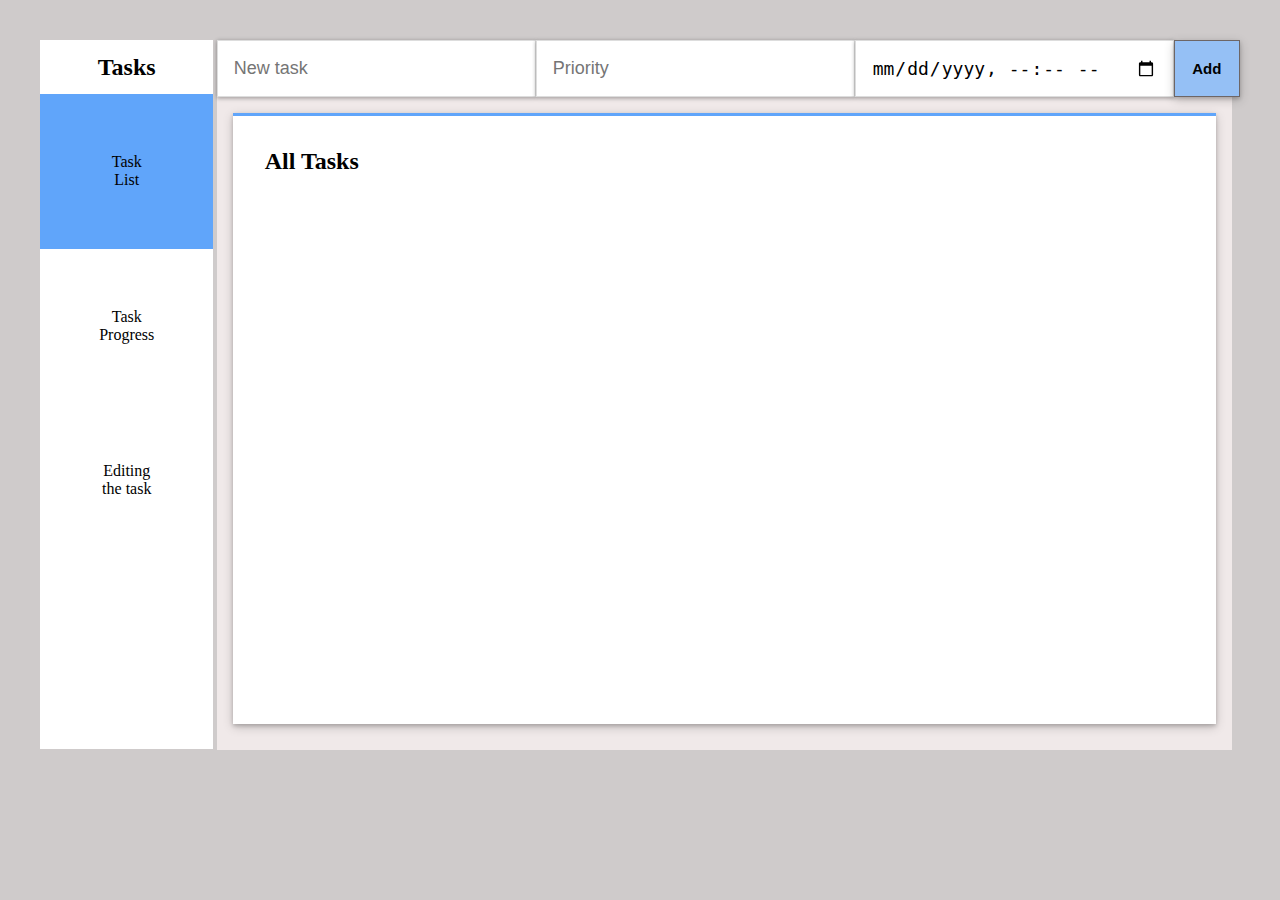
<file: index.html>
<!DOCTYPE html>
<html lang="en">
<head>
    <meta charset="UTF-8">
    <meta http-equiv="X-UA-Compatible" content="IE=edge">
    <meta name="viewport" content="width=device-width, initial-scale=1.0">
    <title>To do list</title>
    <link rel="stylesheet" href="./styles/style1.css">

</head>
<body>
    <header class="header">
         <!-- left container div start -->
        <div class="left">
            <div><h2>Tasks</h2></div>
            <div id="myMenu">
                <div class="menu link-active"><a href="/">Task List</a></div>
                <div class="menu"><a href="./task_progress.html">Task Progress</a></div>
                <div class="menu"><a href="/edit_task.html">Editing the task</a></div>
            </div>
        </div>
         <!-- left container div end -->

        <div class="right">
            <div class="add-task">
                    <div class="addBlock">
                        <input type="text" class="text" name="newtask" id="newtask" placeholder="New task">
                        <input type="text" class="text" name="priority" id="priority" placeholder="Priority">
                        <input type="datetime-local" class="text" name="progressStatus" id="progressStatus" placeholder="Progress status">
                        <button class='btn_add'>Add</button>
                        <!-- <button class="text" id="removeBtn">&times;</button>b  -->
                    </div>
            </div>
            <!-- top container ends -->

            <section class="task-list">
                <div class="bg">
                    <div><h3>All Tasks</h3></div>
                    <!-- middle container starts  -->
                    <div class="container">
                        <!--  row of list  -->
                        <!-- <div class="grid-container"> -->
                            <!-- <div class="grid-item1">
                                <input type="checkbox" id="checkbox" name="checkbox">
                            </div>
                            <div class="grid-item1">abc</div>
                            <div class="grid-item1">abc</div>
                            <div class="grid-item1">abc</div>
                            <div class="grid-item1">
                                <button class="btn_close" value="close" id="btn_close">&times;</button>
                            </div> -->
                        <!-- </div> -->
                        <!--  row ends  -->
                        <!-- <div class="grid-container"> -->
                            <!-- <div class="grid-item1">
                                <input type="checkbox" id="checkbox" name="checkbox">
                            </div>
                            <div class="grid-item1"></div>
                            <div class="grid-item1"></div>
                            <div class="grid-item1"></div>   
                            <div class="grid-item1">
                                <button class="btn_close" value="close" id="btn_close">&times;</button>
                            </div> -->
                        <!-- </div> -->
                        <!-- <div class="grid-container"> -->
                            <!-- <div class="grid-item1">
                                <input type="checkbox" id="checkbox" name="checkbox">
                            </div>
                            <div class="grid-item1"></div>
                            <div class="grid-item1"></div>
                            <div class="grid-item1"></div>
                            <div class="grid-item1">
                                <button class="btn_close" value="close" id="btn_close">&times;</button>
                            </div>       -->
                        <!-- </div> -->
                    </div>
                    <!-- middle container ends  -->
                </div>
            </section>

        </div>
    </header>

</body>
</html>

<script src="./scripts/index.js"></script>
</file>
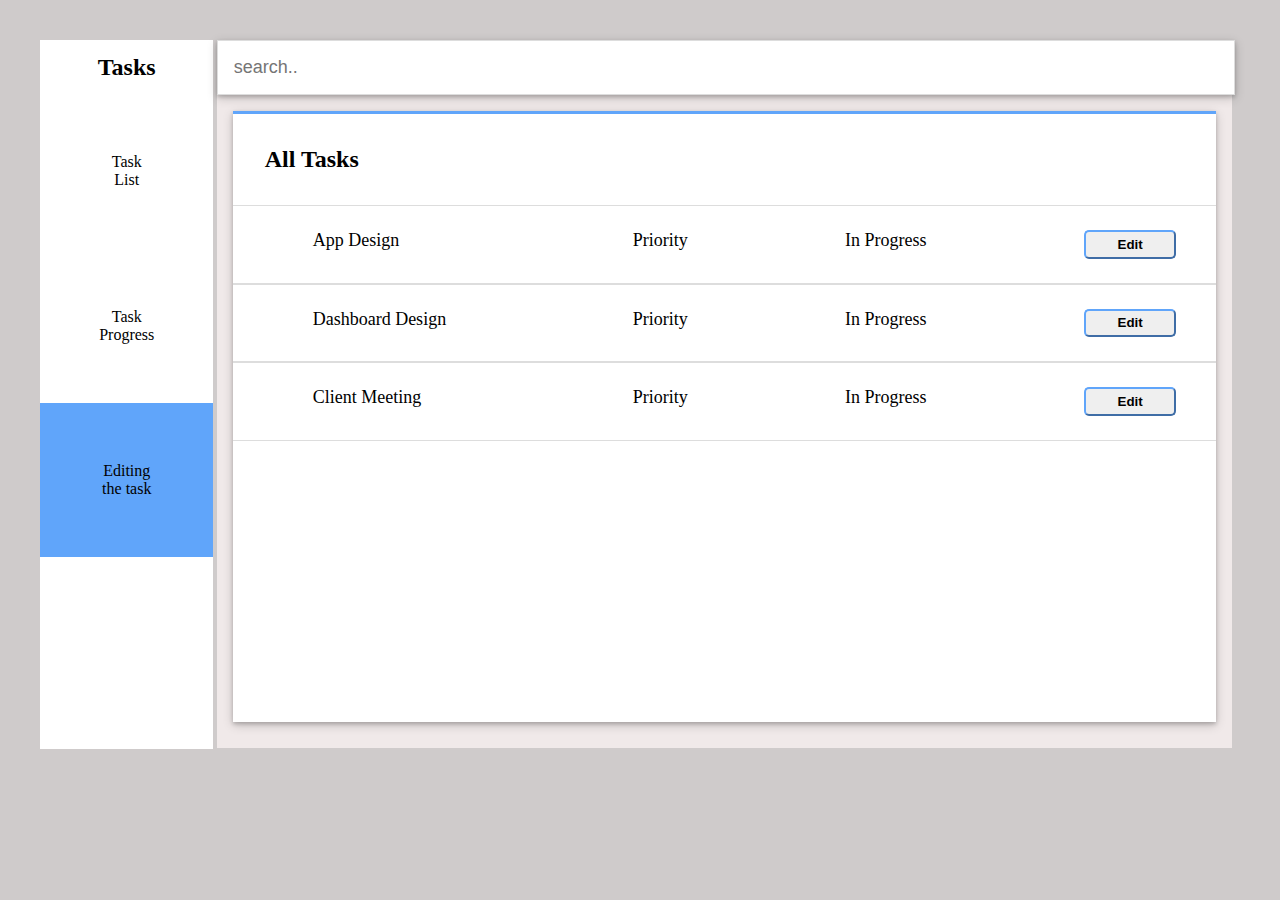
<file: edit_task.html>
<!DOCTYPE html>
<html lang="en">
<head>
    <meta charset="UTF-8">
    <meta http-equiv="X-UA-Compatible" content="IE=edge">
    <meta name="viewport" content="width=device-width, initial-scale=1.0">
    <title>Edit The Task</title>
    <link rel="stylesheet" href="./styles/style1.css">

</head>
<body>
    <header class="header">
        <div class="left">
            <div><h2>Tasks</h2></div>
            <div id="myMenu">
                <div class="menu"><a href="index.html">Task List</a></div>
                <div class="menu"><a href="./task_progress.html">Task Progress</a></div>
                <div class="menu link-active"><a href="/edit_task.html">Editing the task</a></div>
            </div>
        </div>

        <div class="right">
            <form id="new-task-form">
                <input type="text" id="new-task-input" placeholder="search.." />
            </form>

            <section class="task-list">
            <div class="bg">
                <div><h3>All Tasks</h3></div>
                <div class="container">
                    <!--  row of list  -->
                    <div class="grid-container-edit">
                        <div class="grid-item3">App Design</div>
                        <div class="grid-item3">Priority</div>
                        <div class="grid-item3">In Progress</div> 
                        <div class="grid-item3"><input type="button" value="Edit" class="edit-btn"></div> 
                    </div>
                    <div class="grid-container-edit">
                        <div class="grid-item3">Dashboard Design</div>
                        <div class="grid-item3">Priority</div>
                        <div class="grid-item3">In Progress</div>   
                        <div class="grid-item3"><input type="button" value="Edit" class="edit-btn"></div> 
                    </div>
                    <div class="grid-container-edit">
                        <div class="grid-item3">Client Meeting</div>
                        <div class="grid-item3">Priority</div>
                        <div class="grid-item3">In Progress</div>  
                        <div class="grid-item3"><input type="button" value="Edit" class="edit-btn"></div>     
                    </div>
                </div>
            </div>
            </section>
        </div>
    </header>
    
</body>
</html>
</file>
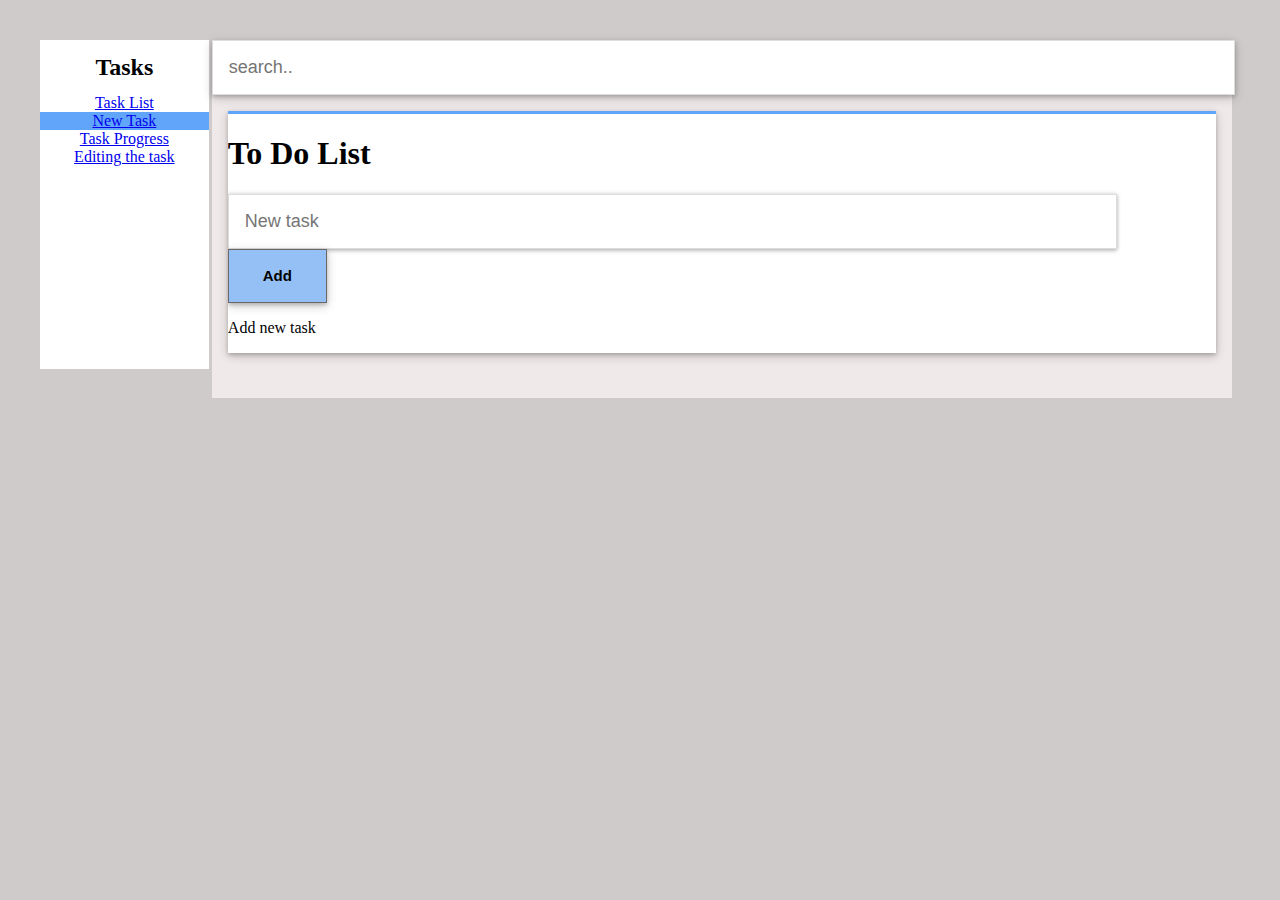
<file: new_task.html>
<!DOCTYPE html>
<html lang="en">
<head>
    <meta charset="UTF-8">
    <meta http-equiv="X-UA-Compatible" content="IE=edge">
    <meta name="viewport" content="width=device-width, initial-scale=1.0">
    <title>New Task</title>
    <link rel="stylesheet" href="./styles/style1.css">

</head>
<body>
    <header class="header">
        <div class="left">
            <h2>Tasks</h2>
            <ul id="myMenu">
                <li><a href="/index.html">Task List</a></li>
                <!-- <li><a href="/task_page.html">Task Page</a></li> -->
                <li class="link-active"><a href="/">New Task</a></li>
                <li><a href="/task_progress.html">Task Progress</a></li>
                <li><a href="/edit_task.html">Editing the task</a></li>
            </ul>
        </div>
        <div class="right">
            <form id="new-task-form">
                <input type="text" id="new-task-input" placeholder="search.." />
            </form>

            <section class="task-list">
                <div id="app">
                    <div class="bg">
                    <h1>To Do List</h1>
                    <input type="text" class="text" placeholder="New task">
                    <button class='btn_add'>Add</button>
                    <p>Add new task</p>
                    </div>
                </div>
            </div>
            </section>

        </div>
    </header>

</body>
</html>
</file>
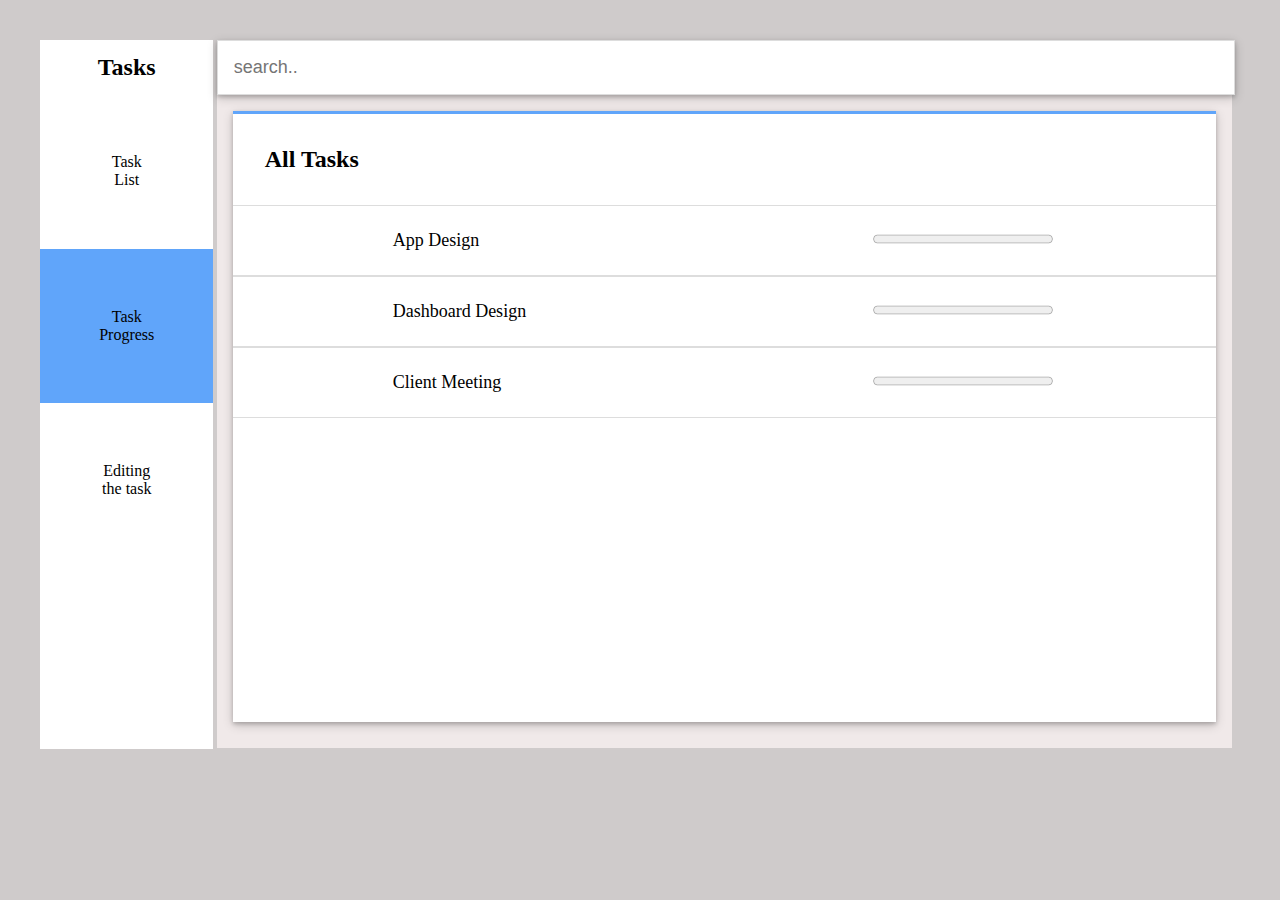
<file: task_progress.html>
<!DOCTYPE html>
<html lang="en">
<head>
    <meta charset="UTF-8">
    <meta http-equiv="X-UA-Compatible" content="IE=edge">
    <meta name="viewport" content="width=device-width, initial-scale=1.0">
    <title>Task Progress</title>
    <link rel="stylesheet" href="./styles/style1.css">

</head>
<body>
    <header class="header">
        <div class="left">
            <div><h2>Tasks</h2></div>
            <div id="myMenu">
                <div class="menu"><a href="index.html">Task List</a></div>
                <div class="menu link-active"><a href="./task_progress.html">Task Progress</a></div>
                <div class="menu"><a href="/edit_task.html">Editing the task</a></div>
            </div>
        </div>

        <div class="right">
            <form id="new-task-form">
                <input type="text" id="new-task-input" placeholder="search.." />
            </form>

            <section class="task-list">
                <div class="bg">
                    <div><h3>All Tasks</h3></div>
                    <!-- middle container starts  -->
                    <div class="container">
                        <div class="grid-container-progress">
                            <div class="grid-item2">App Design</div>
                            <div class="grid-item2"><progress class="determinate1"  value="0" min="0" max="100"> 50% </progress></div>
                        </div>
                        <div class="grid-container-progress">
                            <div class="grid-item2">Dashboard Design</div>
                            <div class="grid-item2"><progress class="determinate1"  value="0" min="0" max="100"> 25% </progress></div>
                        </div>
                        <div class="grid-container-progress">
                            <div class="grid-item2">Client Meeting</div>
                            <div class="grid-item2"><progress class="determinate1"  value="0" min="0" max="100"> 50% </progress></div>
                        </div>
                    </div>
                    <!-- middle container ends  -->
                </div>
            </section>

        </div>
    </header>
    
</body>
</html>

<script src="./scripts/index.js"></script>
</file>
<file: styles/style1.css>
body {
  background-color: rgb(207, 203, 203);
}

* {
  box-sizing: border-box;
}

.header {
  display: flex;
}

.row {
  display: flex;
}

/* left container css */
.left{
  flex: 12%;
  /* padding: 15px 0; */
  display: block;
  background-color: white;
  margin: 2rem;
  margin-right: 0.2rem;
  text-align: center;
}

.left h2 {
  margin: 0.85rem;
}

#myMenu {
  list-style-type: none;
  padding: 0;
  margin: 0;
  margin-bottom: 12rem;
}

.menu a {
  padding: 3.7rem;
  text-decoration: none;
  color: black;
  display: block;
}

.link-active {
  background-color:  rgb(96 165 250);
}

.menu a:hover {
  background-color: rgba(204, 216, 236, 0.9);
  border: 1px solid rgb(109, 102, 102);
}

/* right container css  */
.right {
  flex: 80%;
  margin: 2rem;
  margin-left: 0rem;
}

/* top container  css  */
.addBlock {
  display: flex;
  /* width: 200%; */
}

.text {
  width: 90%;
  font-size: 18px;
  padding: 1rem;
  border: 1px solid #ddd;
  box-shadow: 0 2px 4px 0 rgba(0, 0, 0, 0.2), 0 0px 4px 0 rgba(0, 0, 0, 0.19);
}

.btn_add{
  padding: 1.1rem;
  width: 10%;
  font-size: 15px;
  font-weight: bold;
  background-color: rgb(149, 192, 245);
  border: 1px solid rgb(109, 102, 102);
  box-shadow: 0 2px 4px 0 rgba(0, 0, 0, 0.2), 0 3px 10px 0 rgba(0, 0, 0, 0.19);
}

.btn_add:hover{
  background-color: rgba(204, 216, 236, 0.9);
}

/* middle container css    */
 .task-list {
  display: block;
  background-color: rgb(240, 233, 233);
  margin: 0;
  height: 92%;
  /* width: 200%; */
  padding: 0.3rem;
  margin-right: 0.5rem;
  overflow: auto;
}

 .bg{
  background-color: white;
  display: block;
  margin: 0.7rem;
  height: 95%;
  overflow: auto;
  border-top-style: solid;
  border-top: 3px solid rgb(96 165 250);
   box-shadow: 0 2px 4px 0 rgba(0, 0, 0, 0.2), 0 3px 10px 0 rgba(0, 0, 0, 0.19);
}

h3{
  margin: 2rem;
  font-size: x-large;
}

/* list container css for Task List */

.grid-container{
  display: grid;
  margin-left: 0rem;
  grid-template-columns: 50px  repeat(4, minmax(0, 1fr));
}

.grid-container:hover {
  transition: 0.1s;
  border-top: 1px solid #dddddd transparent;
  border-bottom: 1px solid #dddddd transparent;
  /* border: 2px solid rgb(96 165 250); */
  /* box-shadow: 0 2px 4px 0 rgba(0, 0, 0, 0.2), 0 3px 10px 0 rgba(0, 0, 0, 0.19); */
   color: black;
}

.grid-item1{
  /* display: flex; */
  font-size: 18px;
  text-align: left;
  padding-top: 1.5rem;
  padding-bottom: 1.5rem;
  padding-left: 10rem;
  padding-right: 3rem;
  /* margin-right: 1.5rem; */
  border-top: 1px solid #dddddd;
  border-bottom: 1px solid #dddddd;
}

.mycheckbox {
  margin-left: 2rem;
  border-left: 50%;
}

.btn_close{
  cursor: pointer;
  position: absolute;
  transform: translate(0%, -50%);
  font-size: 17px;
  /* margin-left: 13rem; */
  margin-top: 0.6rem;
  /* padding: 0.1rem 0.3rem 0.1rem 0.3rem; */
}

/* task progrress css  */

#new-task-input {
  width: 99.5%;
  font-size: 18px;
  padding: 1rem;
  border: 1px solid #ddd;
  margin-right: 2rem;
  box-shadow: 0 2px 4px 0 rgba(0, 0, 0, 0.2), 0 3px 10px 0 rgba(0, 0, 0, 0.19);
}

.grid-container-progress{
  display: grid;
  /* gap: 3rem; */
  grid-template-columns: 30rem auto;
}

.grid-item2{
  display: flex;
  font-size: 18px;
  text-align: left;
  padding-top: 1.5rem;
  padding-bottom: 1.5rem;
  padding-left: 10rem;
  padding-right: 3rem;
  border-top: 1px solid #dddddd;
  border-bottom: 1px solid #dddddd;
}

.progress .color{
  position: absolute;
  background-color: rgb(96 165 250);
  width: 0px;
  height: 0.6rem;
  border-radius: 15px;
  animation: progres 4s infinite linear;    
}

.grid-item3{
  display: flex;
  font-size: 18px;
  text-align: center;
  padding-top: 1.5rem;
  padding-bottom: 1.5rem;
  padding-left: 5rem;
  /* padding-right: 3rem; */
  border-top: 1px solid #dddddd;
  border-bottom: 1px solid #dddddd;
}

/* editing task css  */

.grid-container-edit{
  display: grid;
  row-gap: 40px;
  grid-template-columns: 20rem auto auto auto;  
}

.edit-btn{
  border-color: rgb(96 165 250);
  /* background-color: rgb(96 165 250); */
  font-weight: bold;
  color: black;
  text-align: center;
  padding: 0.3rem;
  width: 70%;
  margin-right: 1rem;
  border-radius: 5px;
  cursor: pointer;
}
</file>
